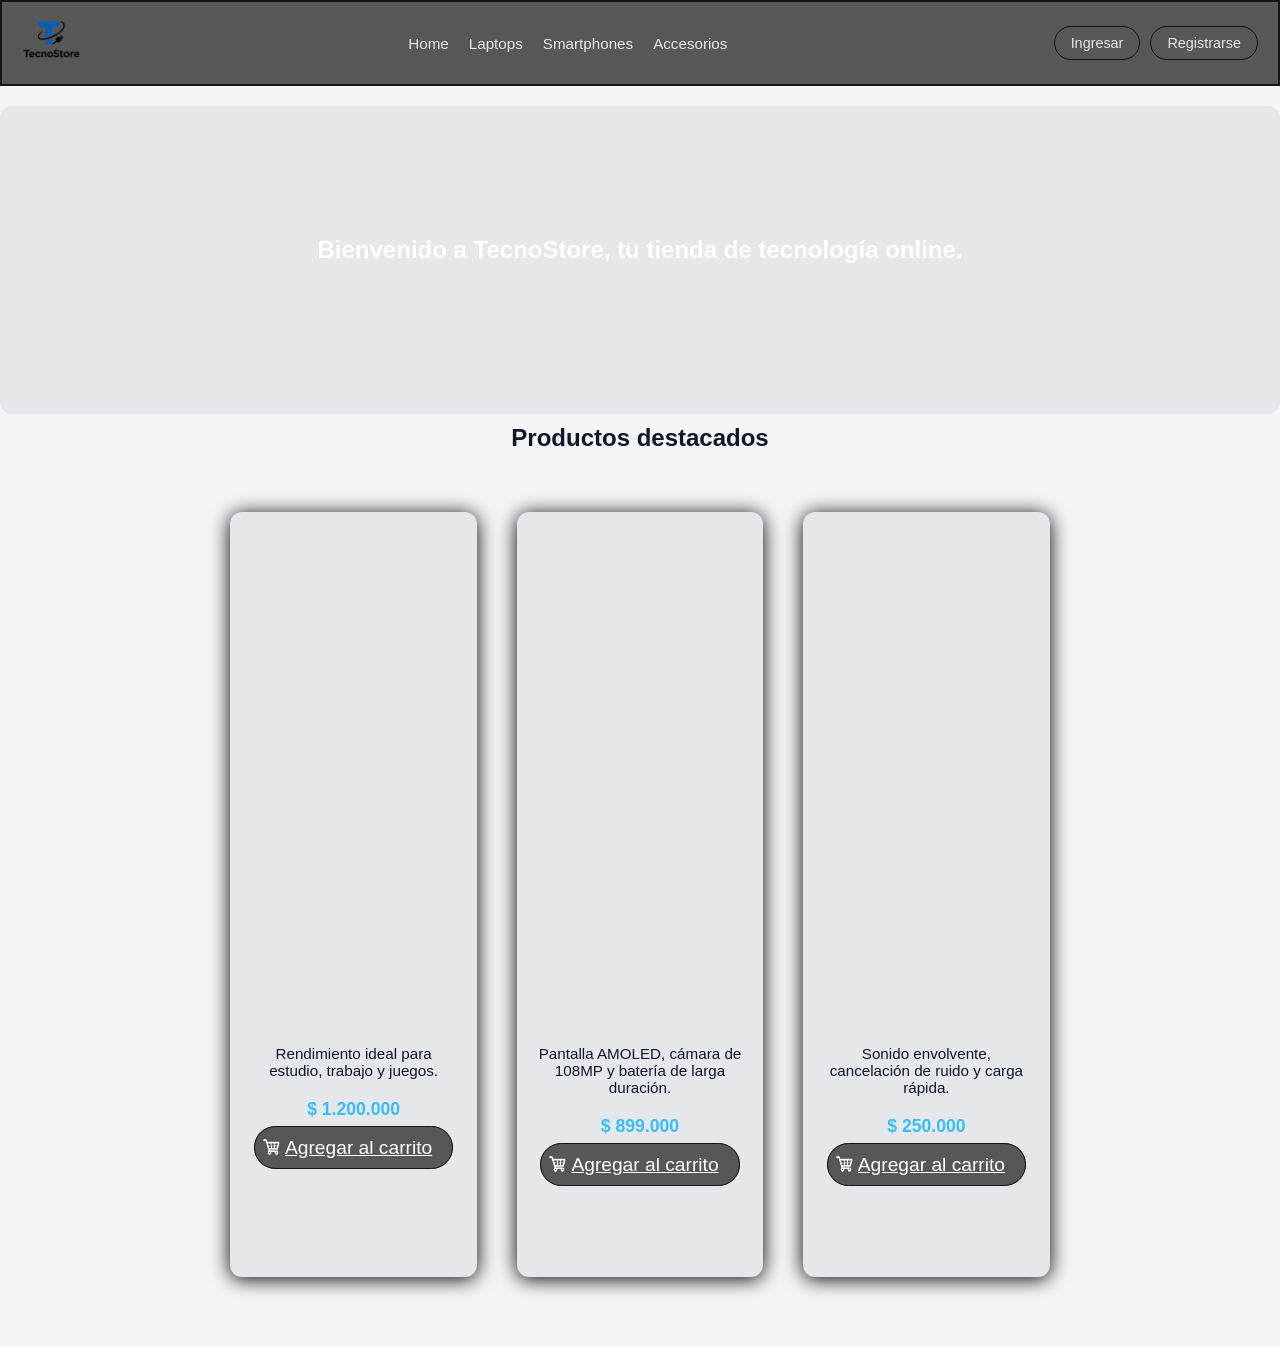
<file: index.html>
<!DOCTYPE html>
<html lang="es">
<head>
  <meta charset="UTF-8">
  <title>TecnoStore | Home</title>
  <!--VINCULO AL CSS-->
  <link rel="stylesheet" href="css/styles.css">
</head>
<body>
  <!--NAVBAR-->
  <header class="navbar">
    <!--LOGO DE LA TIENDA-->
    <a href="/index.html" class="navbar-logo">
      <img src="img/logo.png" alt="TecnoStore"></a>
    <!--LINKS DE NAVEGACION-->
    <div>
      <ul class="navbar-links">
        <li><a href="/index.html">Home</a></li>
        <li><a href="/pages/Laptops.html">Laptops</a></li>
        <li><a href="/pages/Smartphones.html">Smartphones</a></li>
        <li><a href="/pages/Accesorios.html">Accesorios</a></li>
      </ul>
    </div>
    <!--BOTONES-->
    <div class="navbar-btn">
      <a href="/pages/Login.html" class="btn-link">Ingresar</a>
      <a href="/pages/Register.html" class="btn-link">Registrarse</a>
    </div>
  </header>
  <!--CONTENIDO PRINCIPAL-->
  <!--titulo en body-->
  <nav class="banner">
    <h2>Bienvenido a TecnoStore, tu tienda de tecnología online.</h2>
  </nav>
  <!--Seccion de Cards-->
  <h2>Productos destacados</h2>
  <main class="contenedor-producto">
    
    <article href="/pages/Laptops.html" class="contenedor-cuadricula">
      <figure class="contenedor-imagen">
      </figure>
        <p class="card-descripcion">Rendimiento ideal para estudio, trabajo y juegos.</p>
        <p class="card-precio">$ 1.200.000</p>
        <a href="#" type="button" class="btn-carrito">Agregar al carrito</a>
    </article>
    <article href="/pages/Smartphones.html" class="contenedor-cuadricula">
      <figure class="contenedor-imagen">
      </figure>
        <p class="card-descripcion">Pantalla AMOLED, cámara de 108MP y batería de larga duración.</p>
        <p class="card-precio">$ 899.000</p>
        <a href="#" type="button" class="btn-carrito">Agregar al carrito</a>
    </article>
    <article href="/pages/Accesorios.html" class="contenedor-cuadricula">
      <figure class="contenedor-imagen">
      </figure>
        <p class="card-descripcion">Sonido envolvente, cancelación de ruido y carga rápida.</p>
        <p class="card-precio">$ 250.000</p>
        <a href="#" type="button" class="btn-carrito">Agregar al carrito</a>
    </article>
  </main>
</body>
</html>
</file>
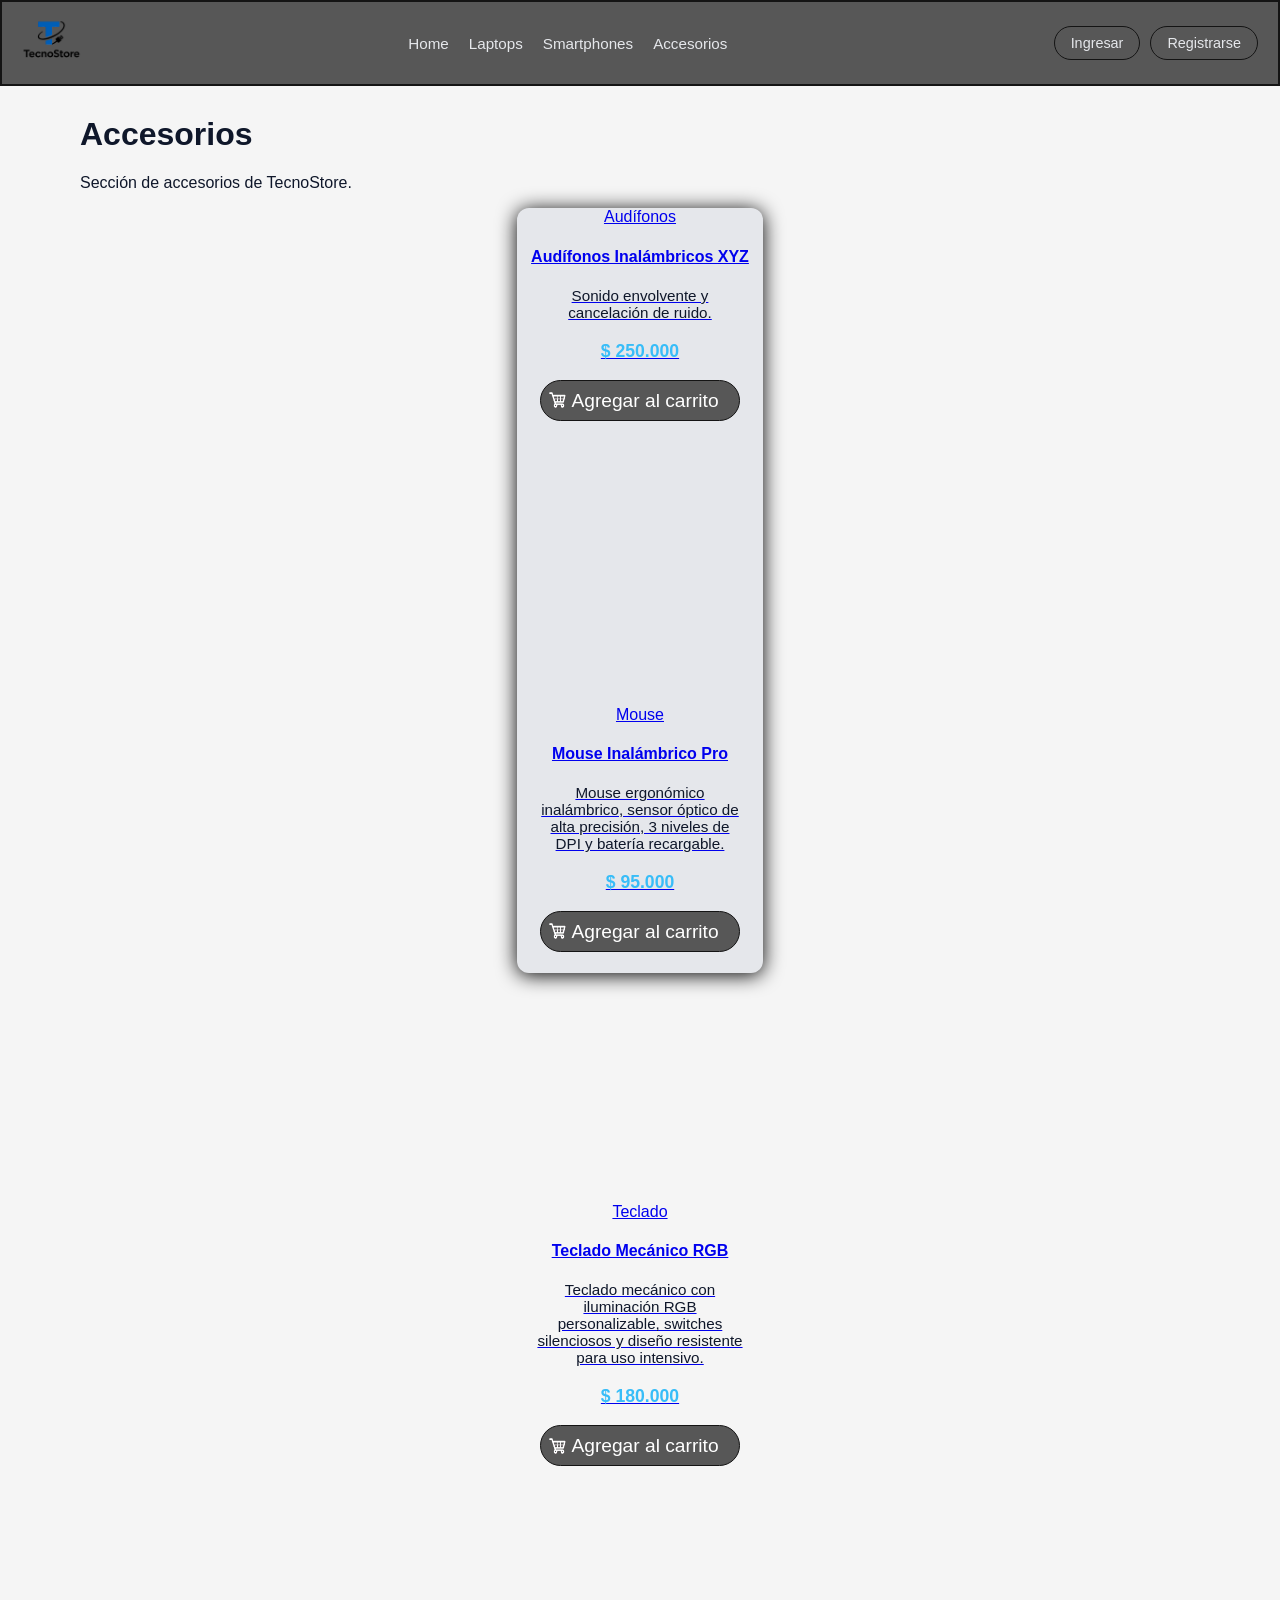
<file: pages/Accesorios.html>
<!DOCTYPE html>
<html lang="es">
<head>
  <meta charset="UTF-8">
  <title>TecnoStore | Accesorios</title>
  <!--VINCULO A CSS-->
  <link rel="stylesheet" href="../css/styles.css">
</head>
<body>
  <!--NAVBAR-->
  <header class="navbar">
    <!--LOGO DE LA TIENDA-->
    <a href="/index.html" class="navbar-logo">
      <img src="../img/logo.png" alt="TecnoStore"></a>
    <!--LINKS DE NAVEGACION-->
    <nav>
      <ul class="navbar-links">
        <li><a href="/index.html">Home</a></li>
        <li><a href="/pages/Laptops.html">Laptops</a></li>
        <li><a href="/pages/Smartphones.html">Smartphones</a></li>
        <li><a href="/pages/Accesorios.html">Accesorios</a></li>
      </ul>
    </nav>
    <!--BOTONES-->
    <div class="navbar-btn">
      <a href="/pages/Login.html" class="btn-link">Ingresar</a>
      <a href="/pages/Register.html" class="btn-link">Registrarse</a>
    </div>
  </header>
  <!--CONTENIDO PRINCIPAL TITULO DE LAs CATEGORIAs-->
  <main>
    <div class="principal">
      <h1>Accesorios</h1>
      <p>Sección de accesorios de TecnoStore.</p>
    </div>
    <section class="contenedor-producto">
      <div class="contenedor-cuadricula">
        <a href="#" class="contenedor-selector">
          <div class="contenedor-imagen">
            <div class="contenedor-info">
              <span class="card-etiqueta">Audífonos</span>
              <h4 class="card-titulo">Audífonos Inalámbricos XYZ</h4>
              <p class="card-descripcion">Sonido envolvente y cancelación de ruido.</p>
              <p class="card-precio">$ 250.000</p>
              <button type="button" class="btn-carrito">Agregar al carrito</button>
            </div>
          </div>
        </a>
        <a href="#" class="contenedor-selector">
          <div class="contenedor-imagen">
            <div class="contenedor-info">
              <span class="card-etiqueta">Mouse</span>
              <h4 class="card-titulo">Mouse Inalámbrico Pro</h4>
              <p class="card-descripcion">
                Mouse ergonómico inalámbrico, sensor óptico de alta precisión, 3 niveles de DPI y batería recargable.
              </p>
              <p class="card-precio">$ 95.000</p>
              <button type="button" class="btn-carrito">Agregar al carrito</button>
            </div>
          </div>
        </a>
        <a href="#" class="contenedor-selector">
          <div class="contenedor-imagen">
            <div class="contenedor-info">
              <span class="card-etiqueta">Teclado</span>
              <h4 class="card-titulo">Teclado Mecánico RGB</h4>
              <p class="card-descripcion">
                Teclado mecánico con iluminación RGB personalizable, switches silenciosos y diseño resistente para uso intensivo.
              </p>
              <p class="card-precio">$ 180.000</p>
              <button type="button" class="btn-carrito">Agregar al carrito</button>
            </div>
          </div>
        </a>
      </div>
    </section>
  </main>
</body>
</html>
</file>
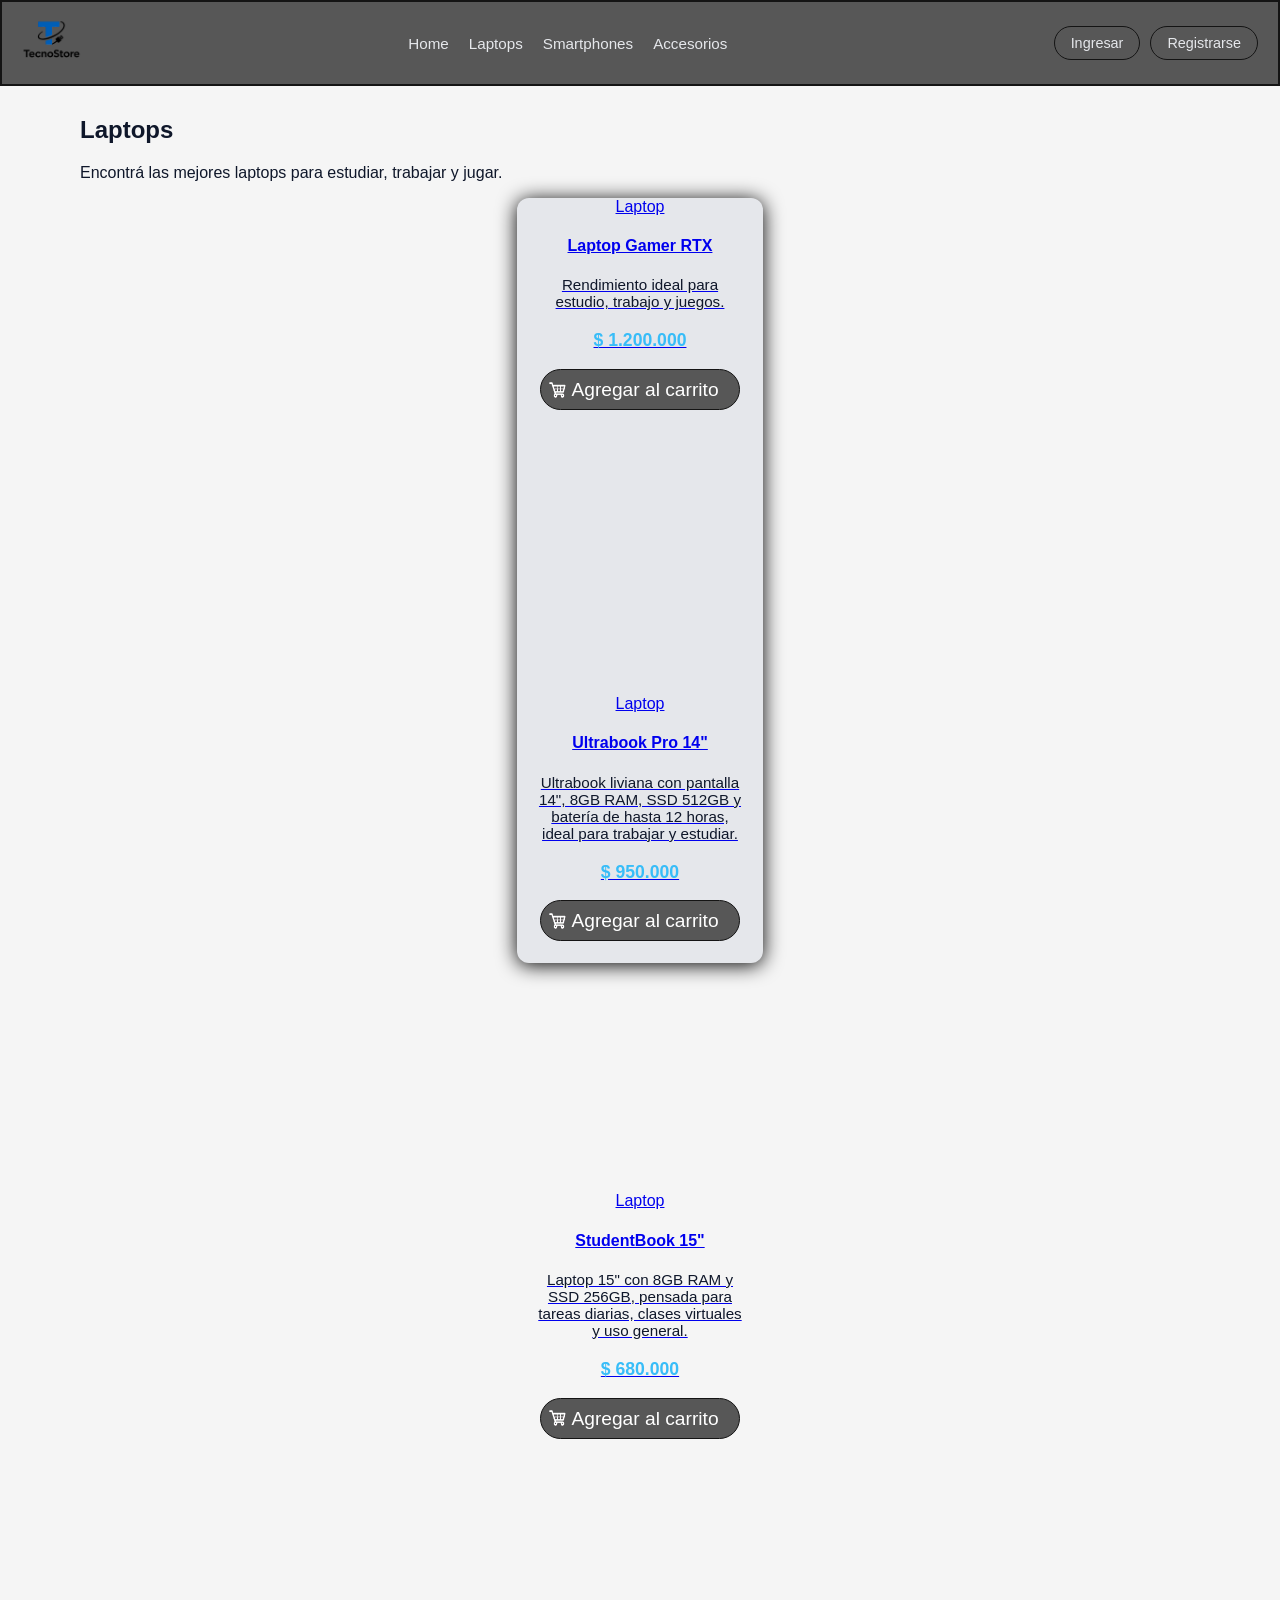
<file: pages/Laptops.html>
<!DOCTYPE html>
<html lang="es">
<head>
  <meta charset="UTF-8">
  <title>TecnoStore | Laptops</title>
  <!--VINCULO AL CSS-->
  <link rel="stylesheet" href="../css/styles.css">
</head>
<body>
  <!--NAVBAR-->
  <header class="navbar">
    <!--LOGO DE LA TIENDA-->
    <a href="/index.html" class="navbar-logo">
      <img src="../img/logo.png" alt="TecnoStore"></a>
    <!--LINKS DE NAVEGACION-->
    <nav>
      <ul class="navbar-links">
        <li><a href="/index.html">Home</a></li>
        <li><a href="/pages/Laptops.html">Laptops</a></li>
        <li><a href="/pages/Smartphones.html">Smartphones</a></li>
        <li><a href="/pages/Accesorios.html">Accesorios</a></li>
      </ul>
    </nav>
    <!--BOTONES-->
    <div class="navbar-btn">
      <a href="/pages/Login.html" class="btn-link">Ingresar</a>
      <a href="/pages/Register.html" class="btn-link">Registrarse</a>
    </div>
  </header>
  <!--CONTENIDO PRINCIPAL TITULO DE LA CATEGORIA-->
  <main>
    <section class="principal">
      <h1>Laptops</h1>
      <p>Encontrá las mejores laptops para estudiar, trabajar y jugar.</p>
    </section>
    <section class="contenedor-producto">
      <div class="contenedor-cuadricula">
        <a  href="#" class="contenedor-selector">
          <div class="contenedor-imagen">
            <div class="contenedor-info">
              <span class="card-etiqueta">Laptop</span>
              <h4 class="card-titulo">Laptop Gamer RTX</h4>
              <p class="card-descripcion">Rendimiento ideal para estudio, trabajo y juegos.</p>
              <p class="card-precio">$ 1.200.000</p>
              <button type="button" class="btn-carrito">Agregar al carrito</button>
            </div>
          </div>
        </a>
        <a href="#" class="contenedor-selector">
          <div class="contenedor-imagen">
            <div class="contenedor-info">
              <span class="card-etiqueta">Laptop</span>
              <h4 class="card-titulo">Ultrabook Pro 14"</h4>
              <p class="card-descripcion">
                Ultrabook liviana con pantalla 14", 8GB RAM, SSD 512GB y batería de hasta 12 horas, ideal para trabajar y estudiar.
              </p>
              <p class="card-precio">$ 950.000</p>
              <button type="button" class="btn-carrito">Agregar al carrito</button>
            </div>
          </div>
        </a>
        <a href="#" class="contenedor-selector">
          <div class="contenedor-imagen">
            <div class="contenedor-info">
              <span class="card-etiqueta">Laptop</span>
              <h4 class="card-titulo">StudentBook 15"</h4>
              <p class="card-descripcion">
                Laptop 15" con 8GB RAM y SSD 256GB, pensada para tareas diarias, clases virtuales y uso general.
              </p>
              <p class="card-precio">$ 680.000</p>
              <button type="button" class="btn-carrito">Agregar al carrito</button>
            </div>
          </div>
        </a>
      </div>
    </section>
  </main>
</body>
</html>
</file>
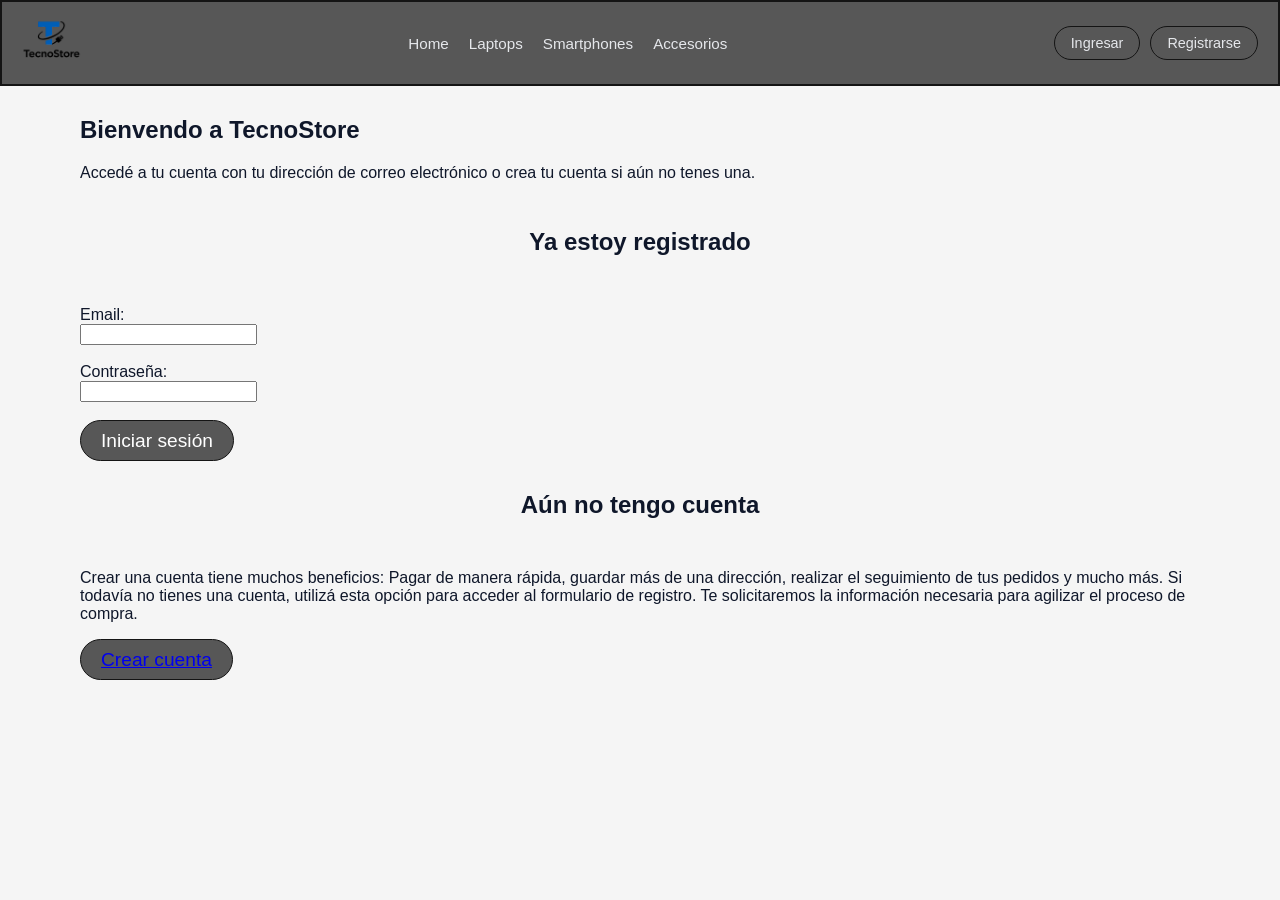
<file: pages/Login.html>
<!DOCTYPE html>
<html lang="es">
<head>
  <meta charset="UTF-8">
  <title>TecnoStore | Login</title>
  <link rel="stylesheet" href="../css/styles.css">
</head>
<body>
  <!--NAVBAR-->
  <header class="navbar">
    <!--LOGO DE LA TIENDA-->
    <a href="/index.html" class="navbar-logo">
      <img src="../img/logo.png" alt="TecnoStore"></a>
    <!--LINKS DE NAVEGACION-->
    <nav>
      <ul class="navbar-links">
        <li><a href="/index.html">Home</a></li>
        <li><a href="/pages/Laptops.html">Laptops</a></li>
        <li><a href="/pages/Smartphones.html">Smartphones</a></li>
        <li><a href="/pages/Accesorios.html">Accesorios</a></li>
      </ul>
    </nav>
    <!--BOTONES-->
    <div class="navbar-btn">
      <a href="/pages/Login.html" class="btn-link">Ingresar</a>
      <a href="/pages/Register.html" class="btn-link">Registrarse</a>
    </div>
  </header>
  <!--CONTENIDO PRINCIPAL-->
  <main>
    <section class="principal">
      <h1>Bienvendo a TecnoStore</h1>
      <p>Accedé a tu cuenta con tu dirección de correo electrónico o crea tu cuenta si aún no tenes una.</p>
    </section>
    <section class="card-contenedor">
      <div class="card-seccion">
        <h2>Ya estoy registrado</h2>
        <div class="card-cuadricula">
          <div class="contenedor-info">
            <form action="#" method="post">
              <label for="email">Email:</label><br>
              <input id="email" name="email" type="email" required><br><br>
              <label for="password">Contraseña:</label><br>
              <input id="password" name="password" type="password" required><br><br>
              <!--BOTON INICIAR SESION-->
              <button type="submit" class="btn-primario">Iniciar sesión</button>
            </form>
          </div>
        </div>
      </div>
    </section>
    <section class="principal">
      <h2>Aún no tengo cuenta</h2>
      <p>Crear una cuenta tiene muchos beneficios: Pagar de manera rápida, guardar más de una dirección, realizar el seguimiento de tus pedidos y mucho más.
            Si todavía no tienes una cuenta, utilizá esta opción para acceder al formulario de registro. Te solicitaremos la información necesaria para agilizar el proceso de compra.
            </p>
            <button type="button" class="btn-primario"><a href="/pages/Register.html">Crear cuenta</a></button>
    </section>
  </main>
</body>
</html>
</file>
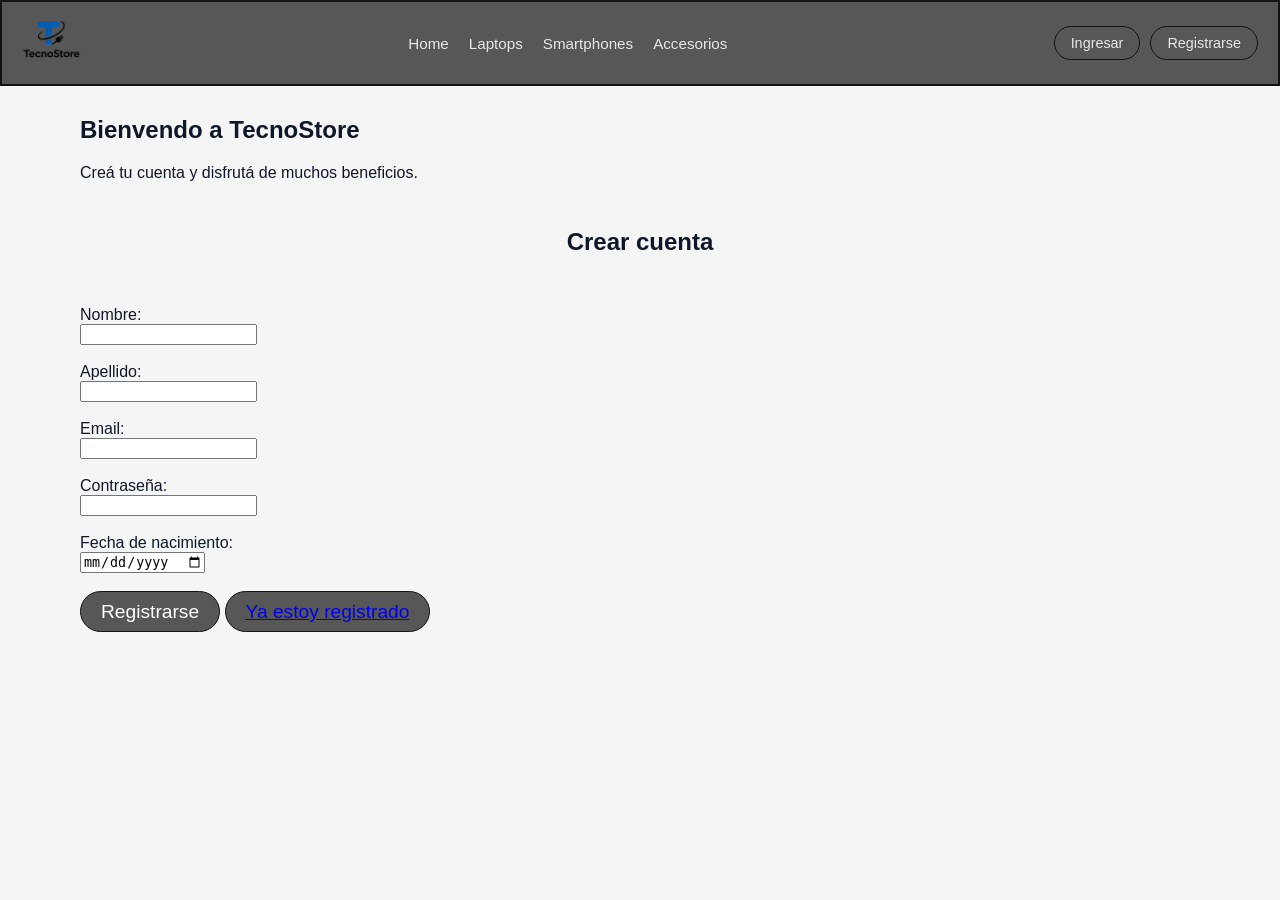
<file: pages/Register.html>
<!DOCTYPE html>
<html lang="es">
<head>
  <meta charset="UTF-8">
  <title>TecnoStore | Registro</title>
  <link rel="stylesheet" href="../css/styles.css">
</head>
<body>
  <!--NAVBAR-->
  <header class="navbar">
    <!--LOGO DE LA TIENDA-->
    <a href="/index.html" class="navbar-logo">
      <img src="../img/logo.png" alt="TecnoStore"></a>
    <!--LINKS DE NAVEGACION-->
    <nav>
      <ul class="navbar-links">
        <li><a href="/index.html">Home</a></li>
        <li><a href="/pages/Laptops.html">Laptops</a></li>
        <li><a href="/pages/Smartphones.html">Smartphones</a></li>
        <li><a href="/pages/Accesorios.html">Accesorios</a></li>
      </ul>
    </nav>
    <!--BOTONES-->
    <div class="navbar-btn">
      <a href="/pages/Login.html" class="btn-link">Ingresar</a>
      <a href="/pages/Register.html" class="btn-link">Registrarse</a>
    </div>
  </header>
  <!--CONTENIDO PRINCIPAL-->
  <main>
    <section class="principal">
      <h1>Bienvendo a TecnoStore</h1>
      <p>Creá tu cuenta y disfrutá de muchos beneficios.</p>
    </section>
    <section class="card-contenedor">
      <div class="card-seccion">
        <h2>Crear cuenta</h2>
        <div class="card-cuadricula">
          <article class="card-contenedor">
            <form action="#" method="post">
              <label for="nombre">Nombre:</label><br>
              <input id="nombre" name="nombre" type="text" required><br><br>

              <label for="apellido">Apellido:</label><br>
              <input id="apellido" name="apellido" type="text" required><br><br>

              <label for="email">Email:</label><br>
              <input id="email" name="email" type="email" required><br><br>

              <label for="password">Contraseña:</label><br>
              <input id="password" name="password" type="password" required><br><br>

              <label for="fechaNacimiento">Fecha de nacimiento:</label><br>
              <input id="fechaNacimiento" name="fechaNacimiento" type="date" required><br><br>
              
              <!--BOTON REGISTRARSE-->
              <button type="submit" class="btn-primario">Registrarse</button>
              <button type="button" class="btn-primario"><a href="/pages/Login.html">Ya estoy registrado</a></button>
            </article>
        </div>
      </div>
    </section>
  </main>
  </form>
</body>
</html>
</file>
<file: css/styles.css>
/*IDENTIDAD*/
:root {
  --color-navbar: #575757;
  --color-bg-page: #f5f5f5;
  --color-bg-card: #ffffff;
  --color-primary: #0058bb;
  --color-primary-soft: #dbeafe;
  --color-text-main: #0f172a;
  --color-text-muted: #575757;
  --color-border-soft: #e5e7eb;
}
/*ESTILO GENERAL*/
* {
  box-sizing: border-box;
}
body {
  margin: 0;
  font-size: 1rem;
  font-weight: normal;
  font-family: 'Segoe UI', Tahoma, Geneva, Verdana, sans-serif;
  background-color: var(--color-bg-page);
  color: var(--color-text-main);
}
main {
  width: 90%;
  height: 90%;
  margin: 30px auto;
  padding: 0 16px 40px 16px;
}
/*Títulos genéricos*/
h1, h2, h3 {
  margin-top: 0;
}
/*NAVBAR*/
.navbar {
  display: flex;
  justify-content: space-between;
  align-items: center;
  background-color: var(--color-navbar);
  border: 2px solid #141414;
  padding: 10px 20px;
  font-size: 0.7rem;
  color: var(--color-border-soft);
}
.navbar-logo img{
  width: 60px;
  height: 60px;
}
.navbar-links {
  display: flex;
  list-style: none;
  gap: 20px;
  margin: 0;
  padding: 0;
}
.navbar-links a {
  color: var(--color-border-soft);
  text-decoration: none;
  font-size: 0.95rem;
}
.navbar-links a:hover {
  color: var(--color-text-main);
  text-decoration: underline;
}
.navbar-btn {
  display: flex;
  gap: 10px;
}
/*HOME / LAYOUT CARDS*/
.banner {
  background-image: url('https://images.unsplash.com/photo-1519389950473-47ba0277781c');
  background-size: cover;
  background-position: center;
  color: #ffffff;
  text-align: center;
  padding: 100px 20px;
  position: relative;
  overflow: hidden;
  background-color: var(--color-border-soft);
  border-radius: 12px;
  transform: translateY(20px);
  animation: fadeIn 1.2s ease-out forwards;
}
h2{
  text-align: center;
  padding: 30px;
}
/*Layout general para las cards*/
.contenedor-producto {
  /* Grid de las cards */
  display: flex;
  justify-content: center;
  column-gap: 40px;
}
  .contenedor-cuadricula{
  width: 22%;
  min-height: 85vh;
  background-color: var(--color-border-soft);
  border-radius: 12px;
  box-shadow: 0 2px 20px rgba(0, 0, 0);
  text-align: center;
  }
  .contenedor-cuadricula:hover{
    transform: translateY(-10px);
    box-shadow: 0 20px 20px rgba(0, 0, 0);
  }
.contenedor-imagen {
    width: 100%;
    height: 65%;
    object-fit: cover;
    border-radius: 10px;
}
.card-descripcion {
  text-align: center;
  font-size: 0.95rem;
  color: var(--color-text-main);
  margin: 20px;
}
.card-precio {
  text-align: center;
  font-weight: bold;
  font-size: 1.1rem;
  color: #38bdf8;
  margin-bottom: 10px auto;
}
  /*LOGIN / REGISTRO*/
.auth-main {
  display: flex;
  justify-content: center;
  align-items: flex-start;
  min-height: 100vh;
  padding-top: 80px;
}
.auth-card {
  background-color: var(--color-bg-card);
  padding: 24px 26px;
  margin-top: 20px;
  border-radius: 12px;
  box-shadow: 0 2px 8px rgba(0,0,0,0.1);
  width: 100%;
  max-width: 420px;
}
.auth-card h1 {
  margin-bottom: 16px;
}
.form-group {
  margin-bottom: 12px;
}
.form-group label {
  display: block;
  margin-bottom: 4px;
  font-size: 0.9rem;
}
.form-group input {
  width: 100%;
  padding: 8px 10px;
  border-radius: 6px;
  border: 1px solid var(--color-border-soft);
  font-size: 0.9rem;
}
.form-group input:focus {
  outline: none;
  border-color: var(--color-primary);
  box-shadow: 0 0 0 1px var(--color-primary-soft);
}
/*BOTONES*/
.btn-link {
  background-color: #575757;
  color: var(--color-border-soft);
  border: 1px solid #141414;
  padding: 8px 16px;
  border-radius: 99px;
  cursor: pointer;
  font-size: 0.9rem;
  text-decoration: none;
}
.btn-link:hover {
  background-color: var(--color-bg-page);
  color: var(--color-text-main);
  text-decoration: underline;
}
.btn-primario {
  background-color: #575757;
  border: 1px solid #141414;
  color: #fff;
  cursor: pointer;
  font-family: 'Roboto', sans-serif, 'Helvetica Neue', Helvetica, Arial, sans-serif;
  font-size: 1.2rem;
  line-height: 1.2rem;
  border-radius: 40px;
  transition: all .3s ease;
  padding: 10px 20px;
}
.btn-primario:hover {
  background-color: #fff;
  color: #141414;
  opacity: 0.9;
}
.btn-carrito {
  background-image: url('../img/carrito.png');
  background-repeat: no-repeat;
  background-position: 7px center;
  background-size: 20px 20px;
  background-color: #575757;
  border: 1px solid #141414;
  color: #fff;
  cursor: pointer;
  font-family: 'Roboto', sans-serif, 'Helvetica Neue', Helvetica, Arial, sans-serif;
  font-size: 1.2rem;
  line-height: 1.2rem;
  border-radius: 40px;
  transition: all .3s ease;
  padding: 10px 20px 10px 30px;
} 
.btn-carrito:hover {
  background-image: url('../img/carrito-hover.png');
  background-color: #fff  ;
  color: #141414;
  opacity: 0.9;
  transition: background-color 0.3s ease;
}
</file>
